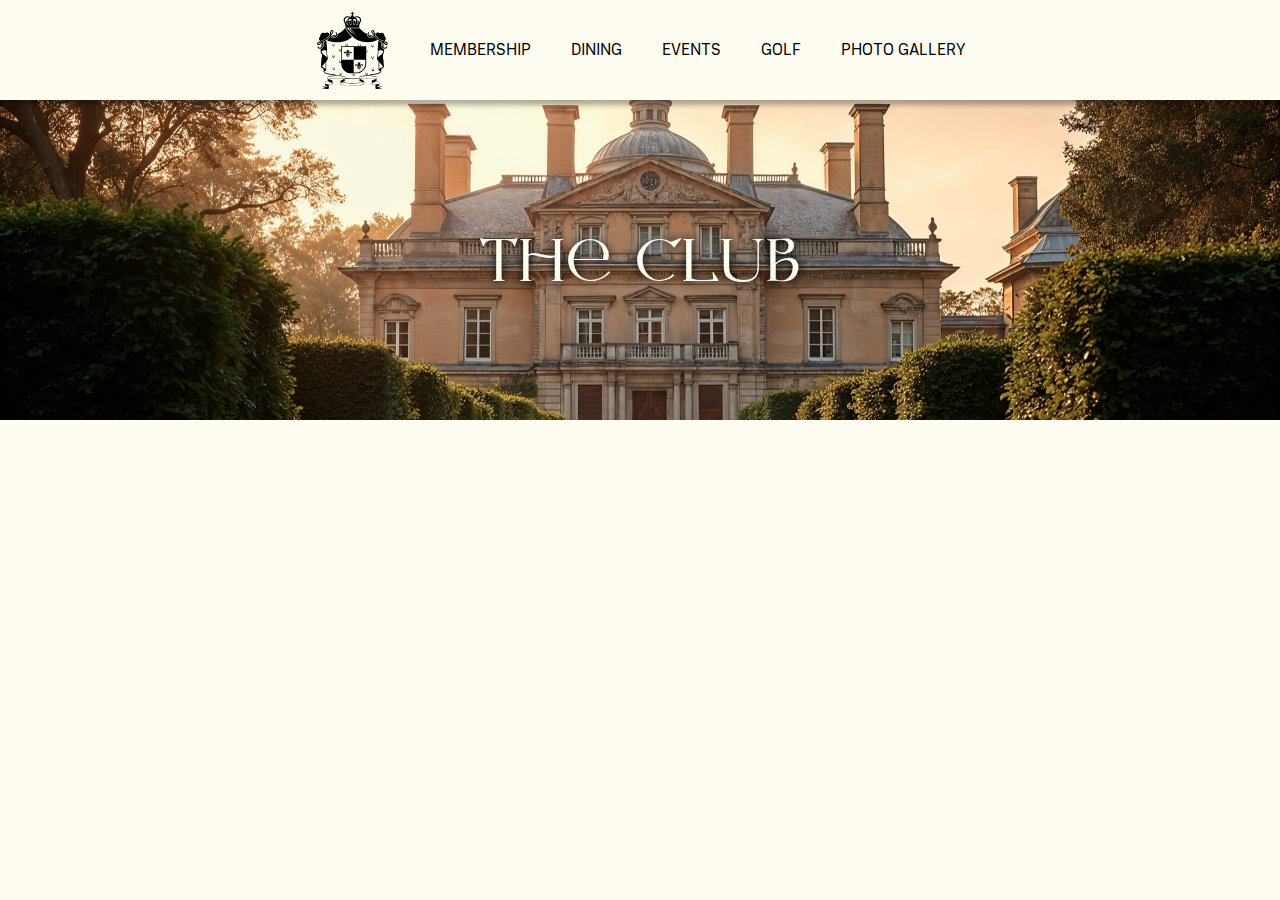
<file: index.html>
<!DOCTYPE html>
<html lang="en">
<head>
    <meta charset="UTF-8">
    <link rel="stylesheet" href="home.css">
    <meta name="viewport" content="width=device-width, initial-scale=1.0">
    <title>The Club</title>
    <link rel="icon" href="tabicon.svg" type="image/x-icon">
</head>
<body>
    <div class="header">
        <img src="logo.svg" class="logo" onclick="location.href='index.html'">
        <button class="headbut" onclick="location.href='membership.html'">MEMBERSHIP</button>
        <button class="headbut" onclick="location.href='dining.html'">DINING</button>
        <button class="headbut" onclick="location.href='events.html'">EVENTS</button>
        <button class="headbut" onclick="location.href='golf.html'">GOLF</button>
        <button class="headbut" onclick="location.href='photo.html'">PHOTO GALLERY</button>
    </div>

    <div class="mainpic">The Club</div>

    <div class="mainbox">

    </div>
</body>
</html>
</file>
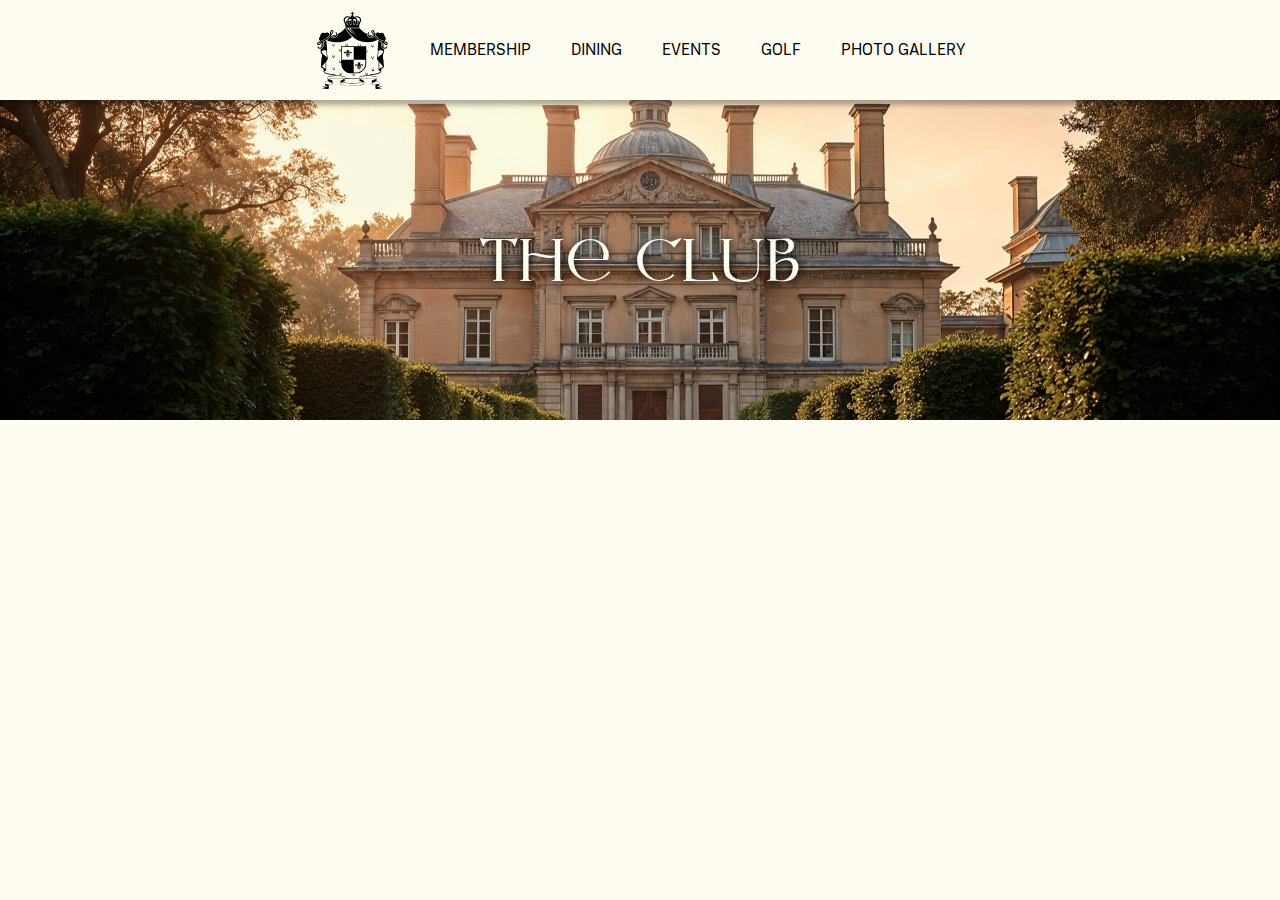
<file: home.html>
<!DOCTYPE html>
<html lang="en">
<head>
    <meta charset="UTF-8">
    <link rel="stylesheet" href="home.css">
    <meta name="viewport" content="width=device-width, initial-scale=1.0">
    <title>THE CLUB</title>
    <link rel="icon" href="tabicon.svg" type="image/x-icon">


</head>
<body>
    <div class="header">
        <img src="logo.svg" class="logo" onclick="location.href='home.html'">
        <button class="headbut" onclick="location.href='membership.html'">MEMBERSHIP</button>
        <button class="headbut" onclick="location.href='dining.html'">DINING</button>
        <button class="headbut" onclick="location.href='events.html'">EVENTS</button>
        <button class="headbut" onclick="location.href='golf.html'">GOLF</button>
        <button class="headbut" onclick="location.href='photo.html'">PHOTO GALLERY</button>
    </div>

    <div class="mainpic">The Club</div>

    <div class="mainbox">

    </div>
</body>
</html>
</file>
<file: home.css>
@font-face {
    font-family: 'Literature-Decor';
    src: url('lit-dec.ttf');
}

@font-face {
    font-family: 'Vercetti-Regular';
    src: url('Vercetti-Regular.ttf');
}

* {
    margin: 0;
    padding: 0;
}

body {
    background-color: #FFFCF2;
}
.header {
    background-color: #FFFCF2;
    width:100%;
    height:100px;
    align-items: center;
    display: flex;
    justify-content: center;
}

.headbut {
    font-family: 'Vercetti-Regular';
    font-size: 15px;
    background-color: #FFFCF2;
    border: none;
    margin-left: 20px;
    margin-right: 20px;
    cursor: pointer;
    position: relative;
}

.logo {
    width:75px;
    margin-left: 20px;
    margin-right: 20px;
    cursor: pointer;
}

.mainpic {
    text-shadow: 0px 0px 10px black;
    font-family: 'Literature-Decor';
    font-size: 60px;
    color: #FFFCF2;

    box-shadow: inset 0 5px 5px rgba(0,0,0,0.3);
    background-image: url('mainpic.jpg');
    background-size: cover;
    background-position: center;
    background-repeat: no-repeat;

    width: 100%;
    aspect-ratio: 4/1;

    display: flex;
    align-items: center;
    justify-content: center;
}


.headbut::after {
  content: "";
  position: absolute;
  left: 0;
  bottom: 0;
  width: 0;
  height: 1px;
  background-color: black;
  transition: width 0.3s ease;
}

.headbut:hover::after {
  width: 100%;
}


.logo {
    transition: scale 0.3s ease;
    scale: 1;
}

.logo:hover {
    transition: scale 0.3s ease;
    scale: 0.95;
}
</file>
